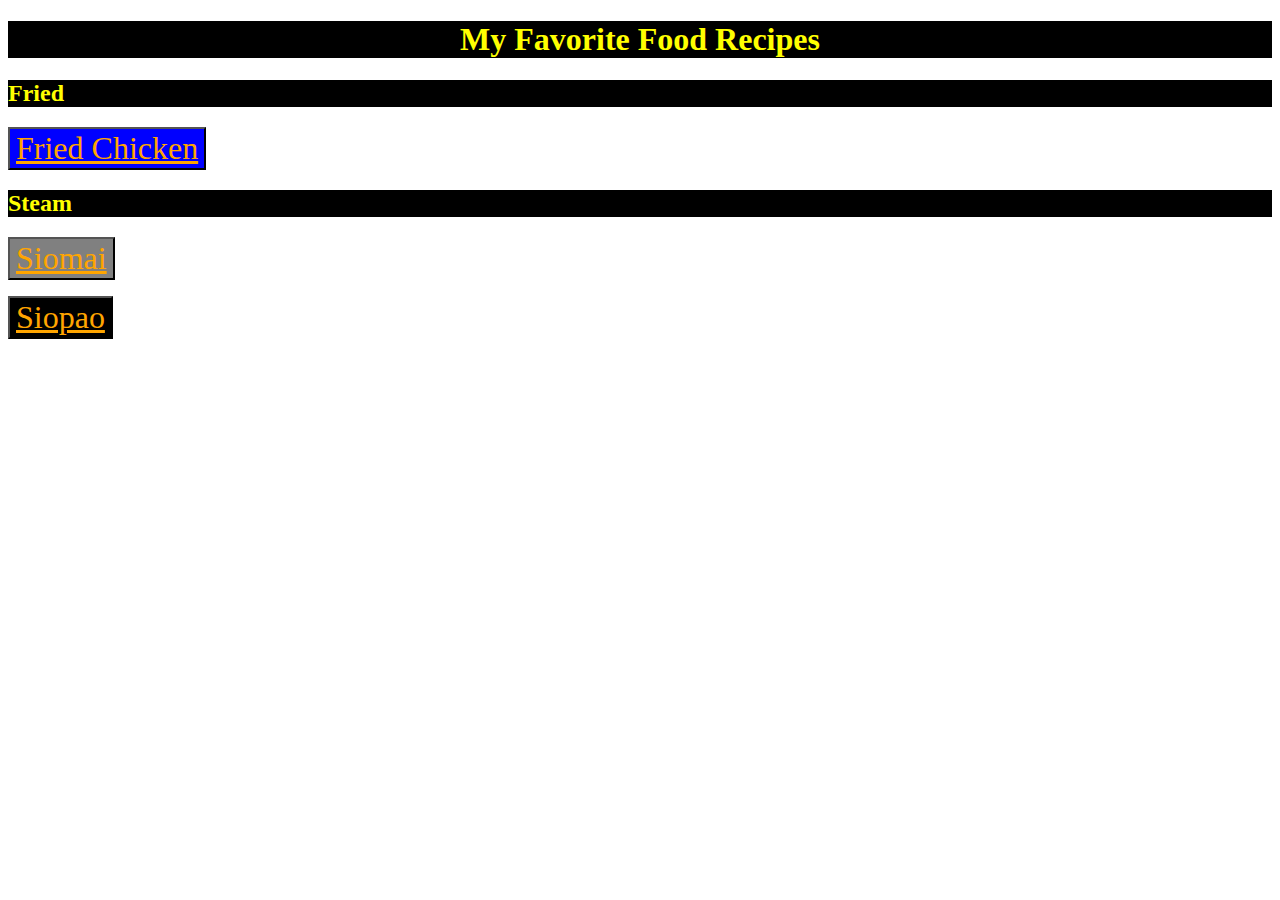
<file: index.html>
<!DOCTYPE html>
<html>
<head>
    <title>Odin Recipe</title>
    <meta charset="utf-8">
    <link rel="stylesheet" href="css/style.css">
</head>
  

<body>
    <h1 class="heading">My Favorite Food Recipes </h1>

    <h2 class="heading two">Fried</h2>
    <button class="button chicken"><a href="recipes/chicken.html">Fried Chicken</a></button>
    
    <h2 class="heading two">Steam</h2>
    
    <button class="button siomai"><a href="recipes/Siomai.html">Siomai</a></button>
    <p></p>
    <button class="button siopao"><a href="recipes/Siopao.html">Siopao</a></button>
</body>
</html>
</file>
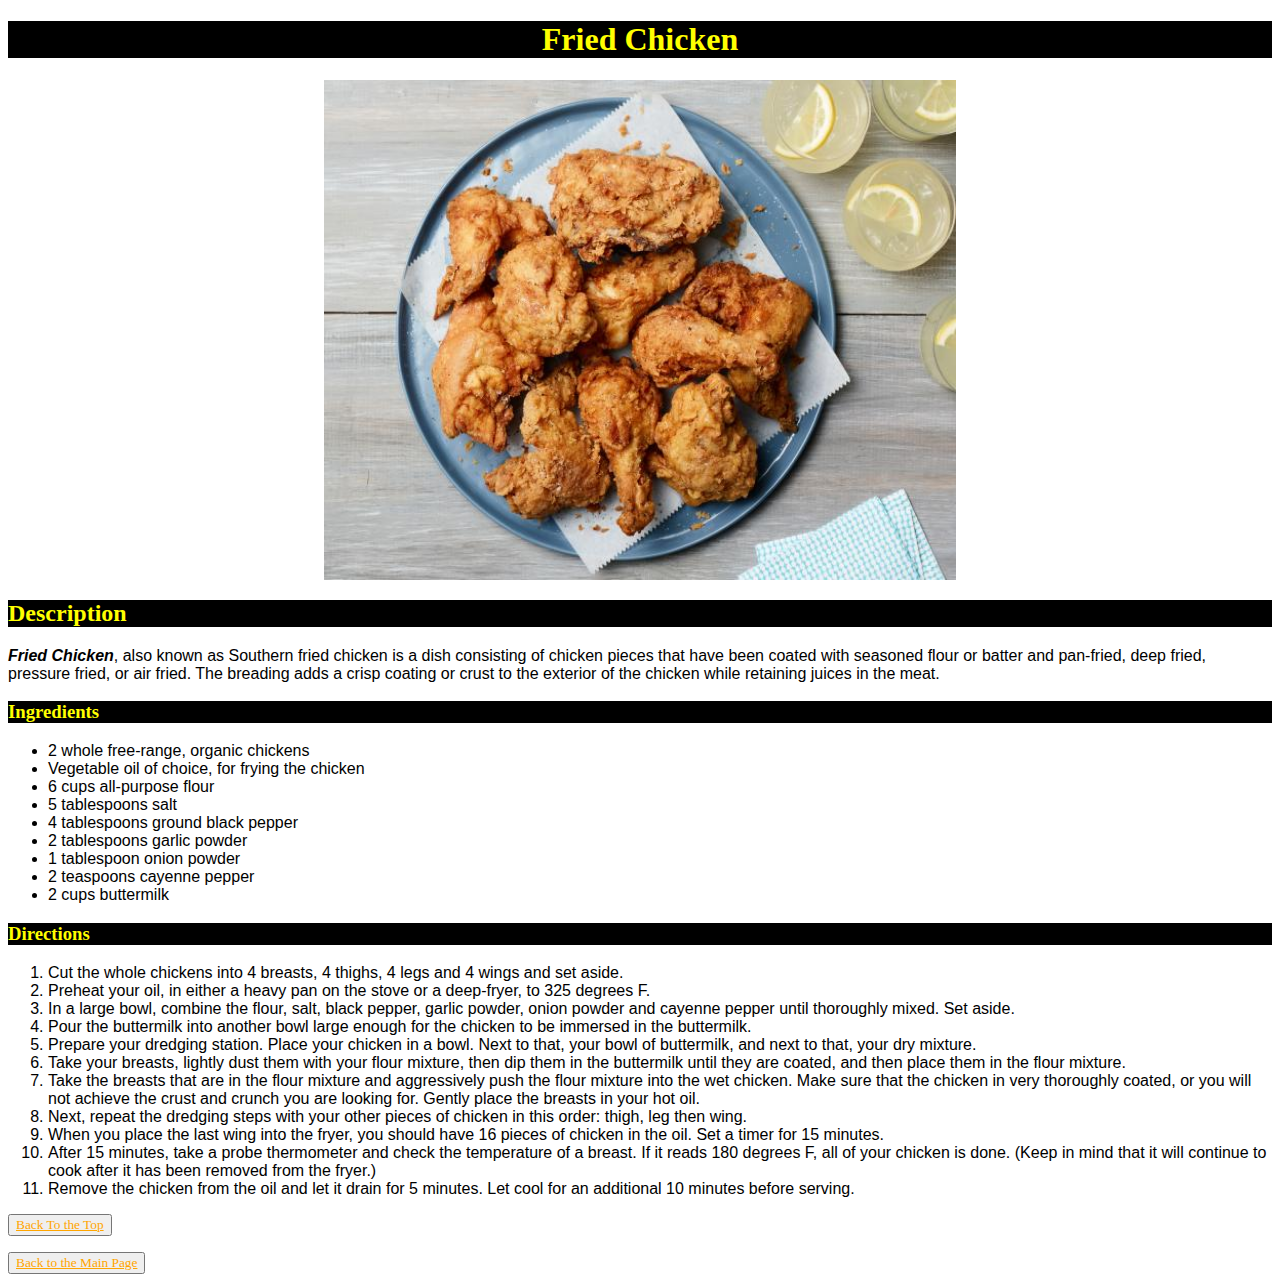
<file: recipes/chicken.html>
<!DOCTYPE html>
<html>
<head>
    <title>Fried Chicken</title>
    <meta charset="utf-8">
    <link rel="stylesheet" href="../css/style.css">
</head>
<body>
        
    <h1 id="top" class="heading">Fried Chicken</h1>
        
    <img id="img" src="../images/Chicken.jpg" alt="Fried Chicken">
        
    <h2 class="heading two">Description</h2>
        
    <div class="paragraph"><strong><em>Fried Chicken</em></strong>, also known as Southern fried chicken is 
    a dish consisting of chicken pieces that have been coated with seasoned flour or
    batter and pan-fried, deep fried, pressure fried, or air fried. The breading 
    adds a crisp coating or crust to the exterior of the chicken while retaining
    juices in the meat.</div>

    <h3 class="heading two">Ingredients</h3>

    <ul class="paragraph">
        <li>2 whole free-range, organic chickens</li>
        <li>Vegetable oil of choice, for frying the chicken</li>
        <li>6 cups all-purpose flour</li>
        <li>5 tablespoons salt</li>
        <li>4 tablespoons ground black pepper</li>
        <li>2 tablespoons garlic powder</li>
        <li>1 tablespoon onion powder</li>
        <li>2 teaspoons cayenne pepper</li>
        <li>2 cups buttermilk</li>
    </ul>

    <h3 class="heading two">Directions</h3>

    <ol class="paragraph">
        <li>Cut the whole chickens into 4 breasts, 4 thighs, 4 legs and 4 wings and set aside. </li>
        <li>Preheat your oil, in either a heavy pan on the stove or a deep-fryer, to 325 degrees F. </li>
        <li>In a large bowl, combine the flour, salt, black pepper, garlic powder, onion powder and cayenne pepper until thoroughly mixed. Set aside. </li>
        <li>Pour the buttermilk into another bowl large enough for the chicken to be immersed in the buttermilk. </li>
        <li>Prepare your dredging station. Place your chicken in a bowl. Next to that, your bowl of buttermilk, and next to that, your dry mixture. </li>
        <li>Take your breasts, lightly dust them with your flour mixture, then dip them in the buttermilk until they are coated, and then place them in the flour mixture. </li>
        <li>Take the breasts that are in the flour mixture and aggressively push the flour mixture into the wet chicken. Make sure that the chicken in very thoroughly coated, or you will not achieve the crust and crunch you are looking for. Gently place the breasts in your hot oil. </li>
        <li>Next, repeat the dredging steps with your other pieces of chicken in this order: thigh, leg then wing. </li>
        <li>When you place the last wing into the fryer, you should have 16 pieces of chicken in the oil. Set a timer for 15 minutes. </li>
        <li>After 15 minutes, take a probe thermometer and check the temperature of a breast. If it reads 180 degrees F, all of your chicken is done. (Keep in mind that it will continue to cook after it has been removed from the fryer.) </li>
        <li>Remove the chicken from the oil and let it drain for 5 minutes. Let cool for an additional 10 minutes before serving. </li>

    </ol>

    <button style="font-family: 'Times New Roman', Times, serif;"><a href="#top">Back To the Top</a></button>
    <p></p>
    <button style="font-family: 'Times New Roman', Times, serif;"><a href="../index.html">Back to the Main Page</a></button>
</body>
</html>
</file>
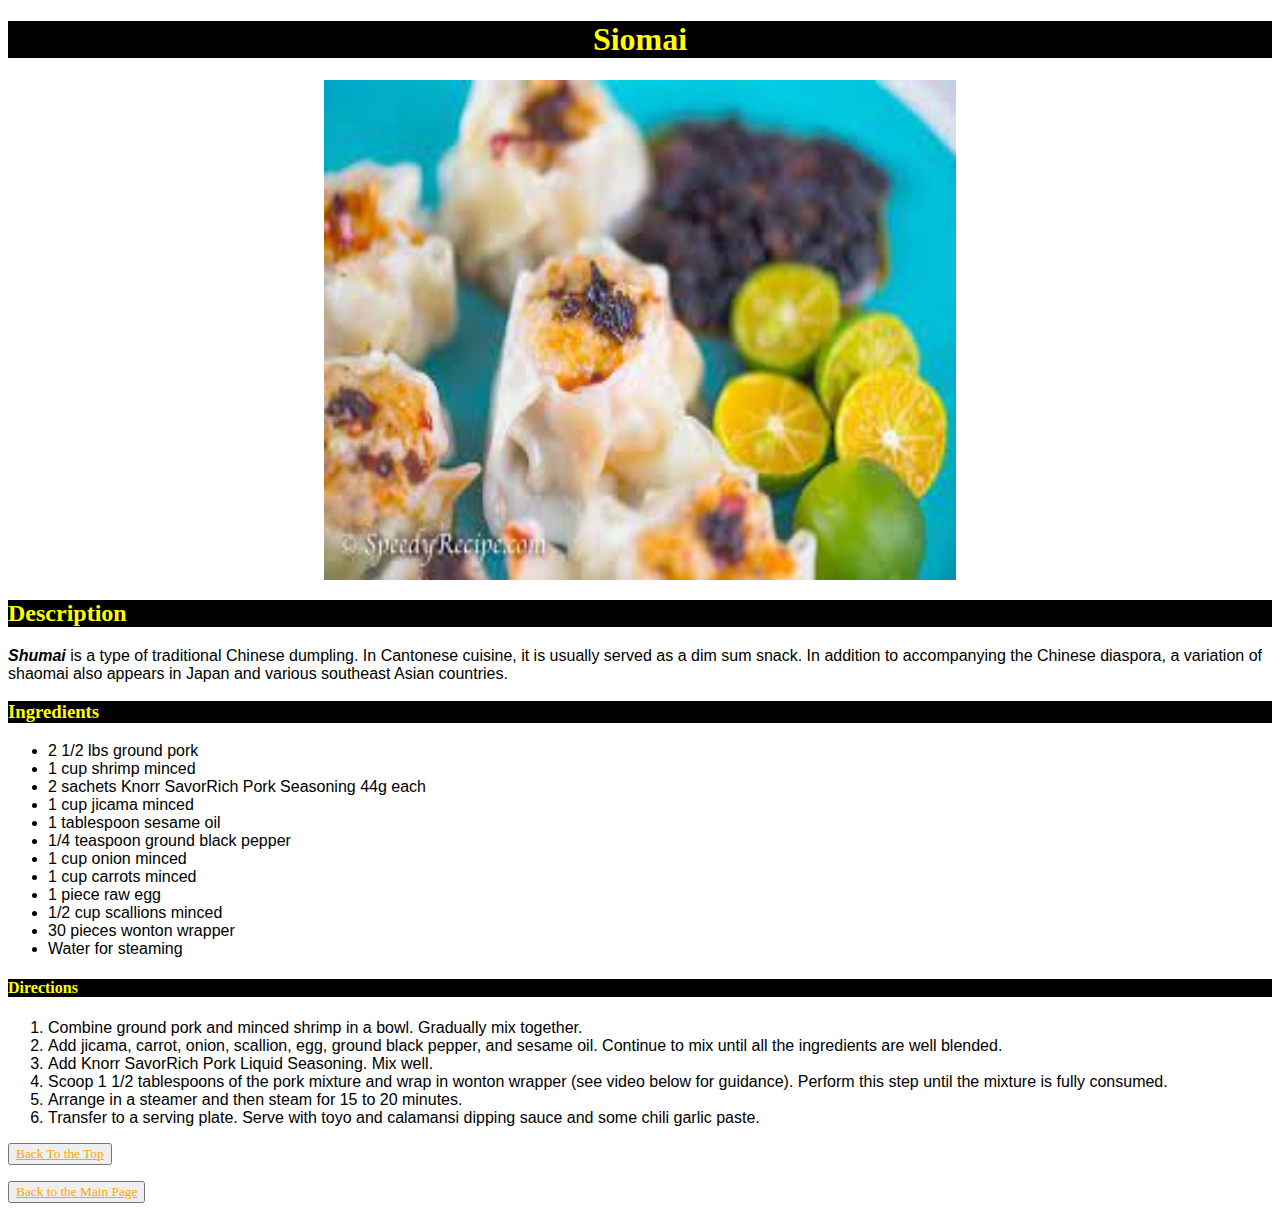
<file: recipes/Siomai.html>
<!DOCTYPE html>
<html>
<head>
    <title>Siomai</title>
    <meta charset="utf-8">
    <link rel="stylesheet" href="../css/style.css">
</head>
<body>
        
    <h1 id="top" class="heading">Siomai</h1>

    <img id="img" src="../images/Siomai.jpg" alt="Siomai">

    <h2 class="heading two">Description</h2>

    <p class="paragraph"><strong><em>Shumai</em></strong> is a type of
    traditional Chinese dumpling. In Cantonese
    cuisine, it is usually served as a dim sum
    snack. In addition to accompanying the
    Chinese diaspora, a variation of shaomai
    also appears in Japan and various
    southeast Asian countries.</p>

    <h3 class="heading two">Ingredients</h3>

    <ul class="paragraph">
        <li>2 1/2 lbs ground pork</li>
        <li>1 cup shrimp minced</li>
        <li>2 sachets Knorr SavorRich Pork Seasoning 44g each</li>
        <li>1 cup jicama minced</li>
        <li>1 tablespoon sesame oil</li>
        <li>1/4 teaspoon ground black pepper</li>
        <li>1 cup onion minced</li>
        <li>1 cup carrots minced</li>
        <li>1 piece raw egg</li>
        <li>1/2 cup scallions minced</li>
        <li>30 pieces wonton wrapper</li>
        <li>Water for steaming</li>
    </ul>

    <h4 class="heading two">Directions</h4>

    <ol class="paragraph">
        <li>Combine ground pork and minced shrimp in a bowl. Gradually mix together.</li>
        <li>Add jicama, carrot, onion, scallion, egg, ground black pepper, and sesame oil. Continue to mix until all the ingredients are well blended.</li>
        <li>Add Knorr SavorRich Pork Liquid Seasoning. Mix well.</li>
        <li>Scoop 1 1/2 tablespoons of the pork mixture and wrap in wonton wrapper (see video below for guidance). Perform this step until the mixture is fully consumed.</li>
        <li>Arrange in a steamer and then steam for 15 to 20 minutes.</li>
        <li>Transfer to a serving plate. Serve with toyo and calamansi dipping sauce and some chili garlic paste.</li>
    </ol>

    <button style="font-family: 'Times New Roman', Times, serif;"><a href="#top">Back To the Top</a></button>
    <p></p>
    <button style="font-family: 'Times New Roman', Times, serif;"><a href="../index.html">Back to the Main Page</a></button>
</body>
</html>
</file>
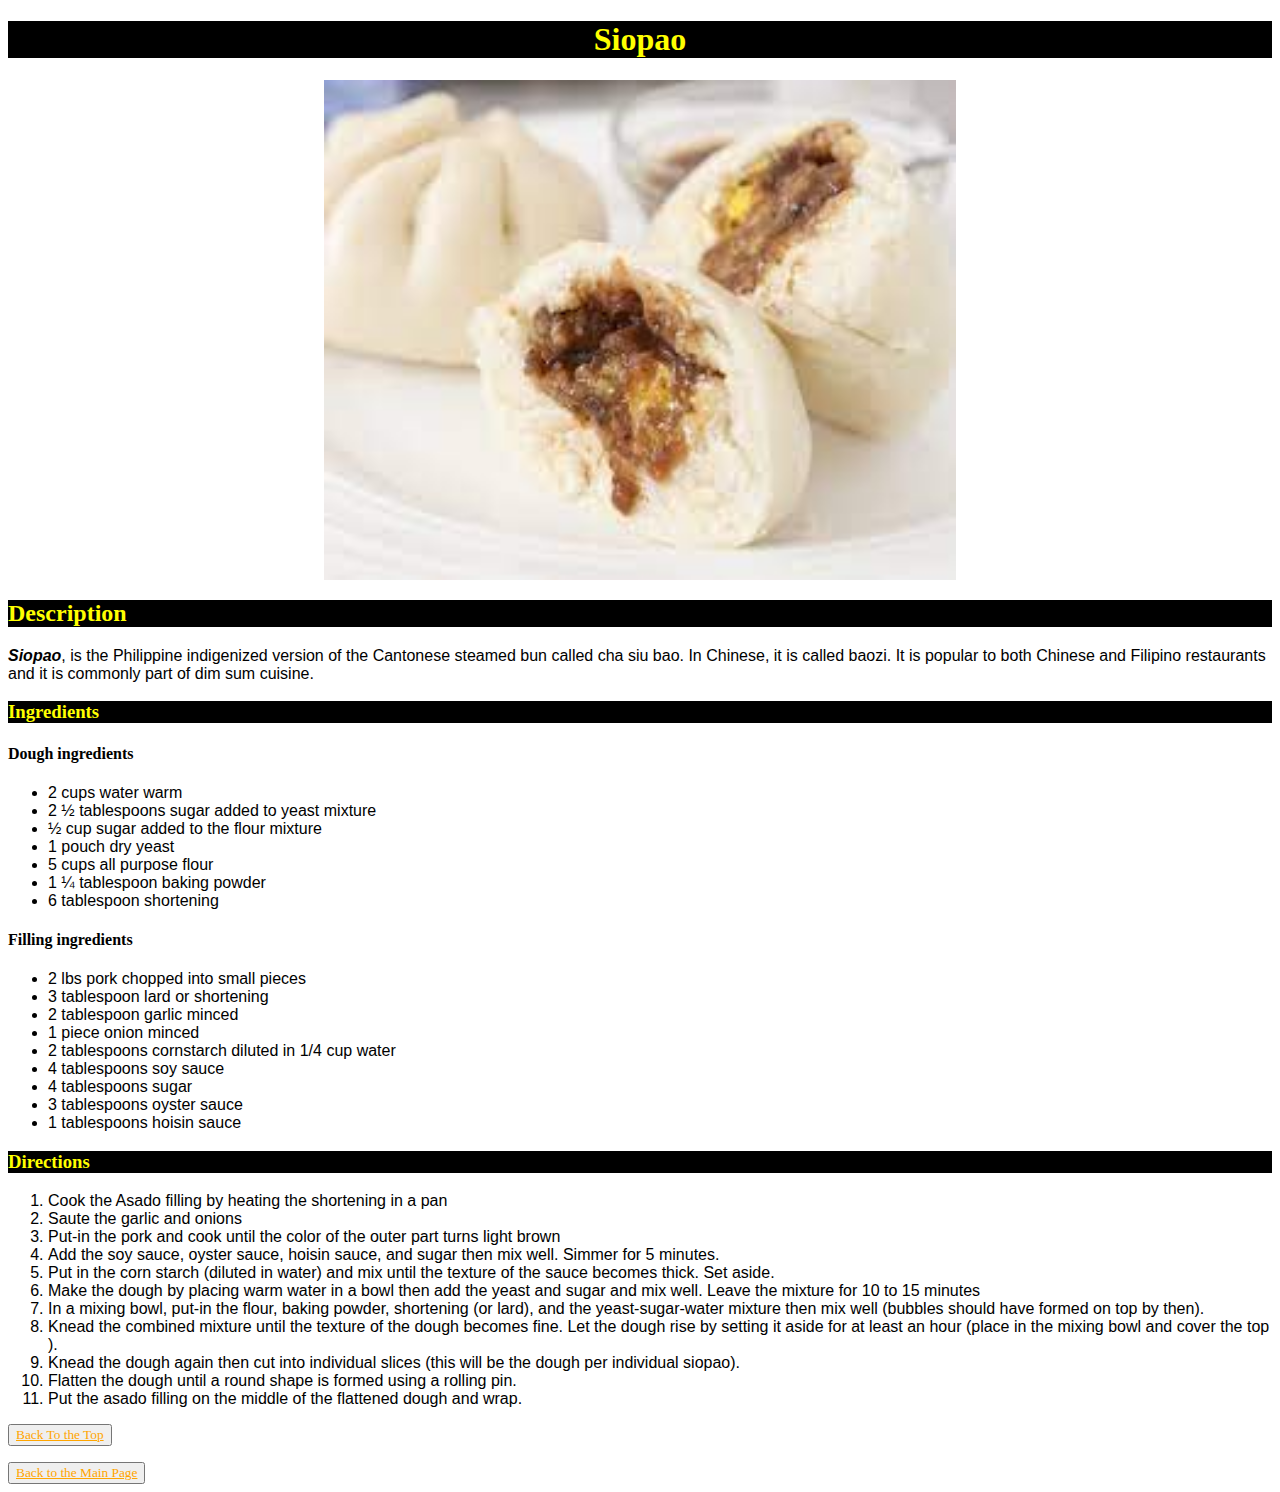
<file: recipes/Siopao.html>
<!DOCTYPE html>
<html>
<head>
    <title>Siopao</title>
    <meta charset="utf-8">
    <link rel="stylesheet" href="../css/style.css">
</head>
<body>
    <h1 id="top" class="heading">Siopao</h1>

    <img id="img" src="../images/Siopao.jpg" alt="Siopao">

    <h2 class="heading two">Description</h2>

    <p class="paragraph"><strong><em>Siopao</em></strong>, is the Philippine 
    indigenized version of the Cantonese steamed bun 
    called cha siu bao. In Chinese, it is called baozi.
    It is popular to both Chinese and Filipino 
    restaurants and it is commonly part of dim sum 
    cuisine.</p>

    <h3 class="heading two">Ingredients</h3>

    <h4>Dough ingredients</h4>

    <ul class="paragraph">
        <li>2 cups water warm</li>
        <li>2 ½ tablespoons sugar added to yeast mixture</li>
        <li>½ cup sugar added to the flour mixture</li>
        <li>1 pouch dry yeast</li>
        <li>5 cups all purpose flour</li>
        <li>1 ¼ tablespoon baking powder</li>
        <li>6 tablespoon shortening</li>
    </ul>

    <h4>Filling ingredients</h4>

    <ul class="paragraph">
        <li>2 lbs pork chopped into small pieces</li>
        <li>3 tablespoon lard or shortening</li>
        <li>2 tablespoon garlic minced</li>
        <li>1 piece onion minced</li>
        <li>2 tablespoons cornstarch diluted in 1/4 cup water</li>
        <li>4 tablespoons soy sauce</li>
        <li>4 tablespoons sugar</li>
        <li>3 tablespoons oyster sauce</li>
        <li>1 tablespoons hoisin sauce</li>
    </ul>

    <h3 class="heading two">Directions</h3>

    <ol class="paragraph">
        <li>Cook the Asado filling by heating the shortening in a pan</li>
        <li>Saute the garlic and onions</li>
        <li>Put-in the pork and cook until the color of the outer part turns light brown</li>
        <li>Add the soy sauce, oyster sauce, hoisin sauce, and sugar then mix well. Simmer for 5 minutes.</li>
        <li>Put in the corn starch (diluted in water) and mix until the texture of the sauce becomes thick. Set aside.</li>
        <li>Make the dough by placing warm water in a bowl then add the yeast and sugar and mix well. Leave the mixture for 10 to 15 minutes</li>
        <li>In a mixing bowl, put-in the flour, baking powder, shortening (or lard), and the yeast-sugar-water mixture then mix well (bubbles should have formed on top by then).</li>
        <li>Knead the combined mixture until the texture of the dough becomes fine. Let the dough rise by setting it aside for at least an hour (place in the mixing bowl and cover the top ).</li>
        <li>Knead the dough again then cut into individual slices (this will be the dough per individual siopao).</li>
        <li>Flatten the dough until a round shape is formed using a rolling pin.</li>
        <li>Put the asado filling on the middle of the flattened dough and wrap.</li>
    </ol>

    <button style="font-family: 'Times New Roman', Times, serif;"><a href="#top">Back To the Top</a></button>
    <p></p>
    <button style="font-family: 'Times New Roman', Times, serif;"><a href="../index.html">Back to the Main Page</a></button>
</body>
</html>
</file>
<file: css/style.css>
.paragraph {
    font-family: Impact, Haettenschweiler, 'Arial Narrow Bold', sans-serif;
}

.heading {
    background-color: black;
    color: yellow;
    font-family: 'Times New Roman', Times, serif;
    text-align: center;
}

.heading.two {
    text-align: left;
}

/* buttons in index.html */

.button {
    font-family: 'Times New Roman', Times, serif;
    font-size: xx-large;
}

.button.chicken {
    background-color: blue;
}

.button.siomai {
    background-color: gray;  
}

.button.siopao {
    background-color: black;
}

a:link, a:visited {
    color: orange; 
}
  
a:hover {
    color: greenyellow;
}
  
a:active {
    color: greenyellow;
}



#img {
    width: 500px;
    height: 500px;
    display: block;
    margin-left: auto;
    margin-right: auto;
    width: 50%;
}
</file>
